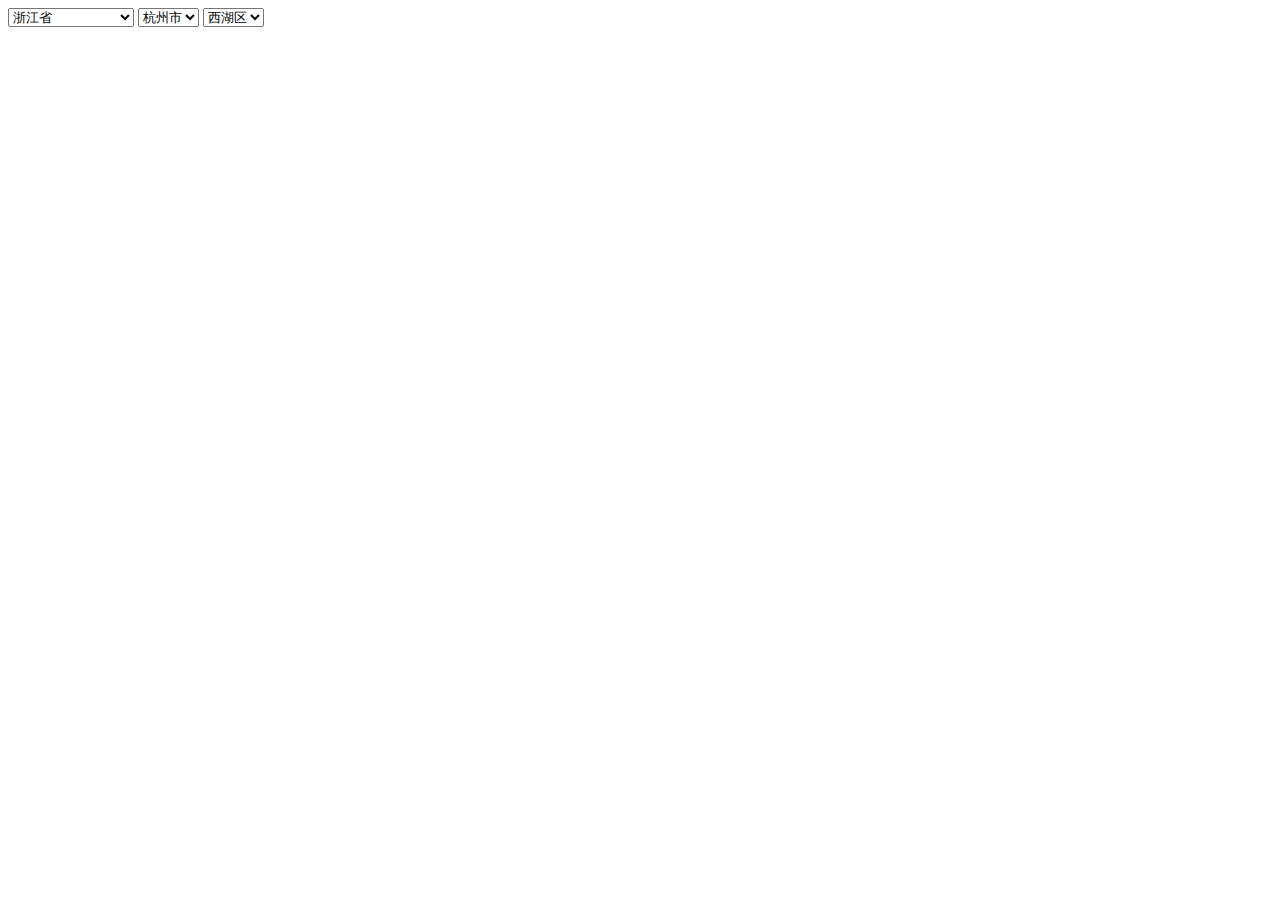
<file: protected/extensions/WDjQuerycity/jQuerycity/example/index.html>
<!doctype html>
<html lang="en-US">
<head>
    <meta charset="UTF-8">
    <title></title>
</head>
<body>
    <select id="province">
        <option  value="0">请选择省</option>
    </select>
    <select id="city">
        <option  value="0">请选择市</option>
    </select>
    <select id="area">
        <option  value="0">请选择区</option>
    </select>
    <script type="text/javascript" src="http://ajax.googleapis.com/ajax/libs/jquery/1.9.1/jquery.min.js"></script>
    <script type="text/javascript" src="../src/jquerycity.js"></script>
    <script type="text/javascript">
        $(function(){
            $("body").jQueryCity({
                selectId : {
                    province : "province",
                    city     : "city" ,
                    area     : "area"
                },
                default : {
                    province : "浙江省" ,
                    city : "杭州市" ,
                    area : "西湖区"
                }
            })
        })

    </script>
</body>
</html>
</file>
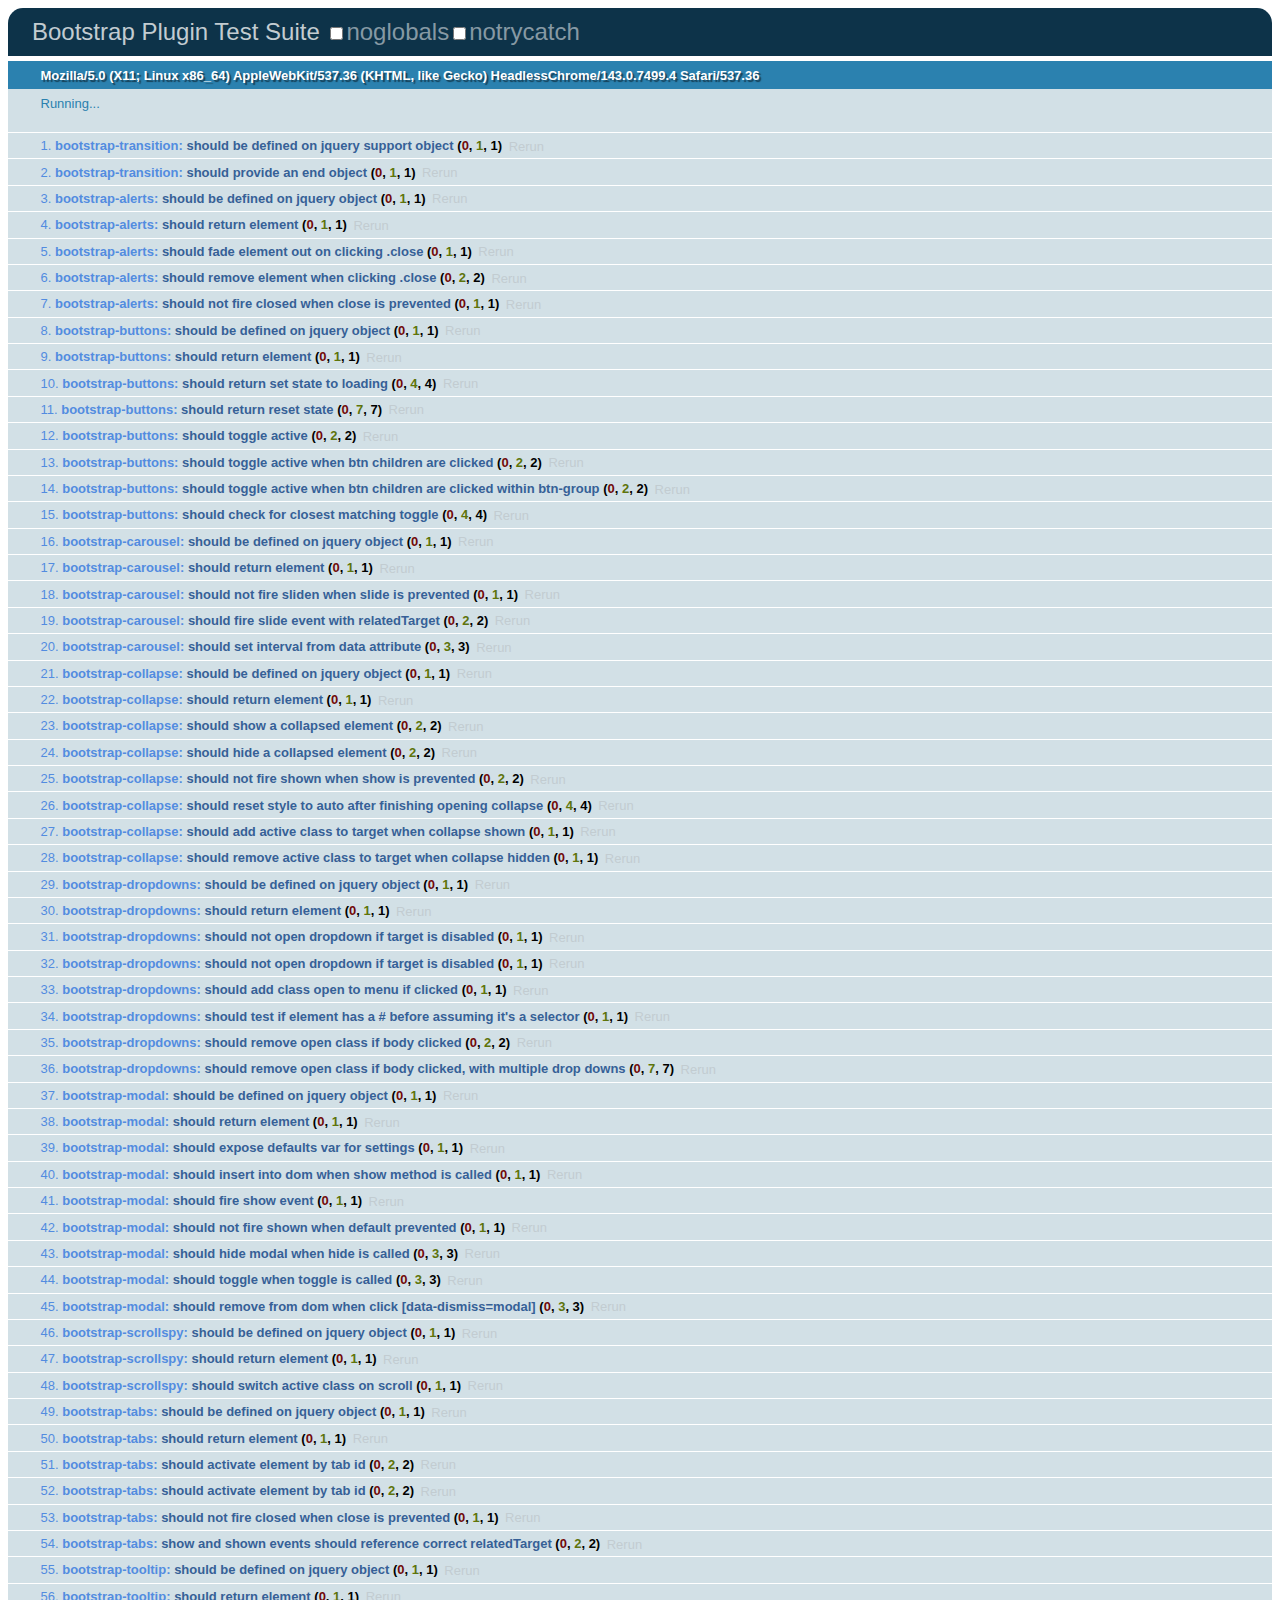
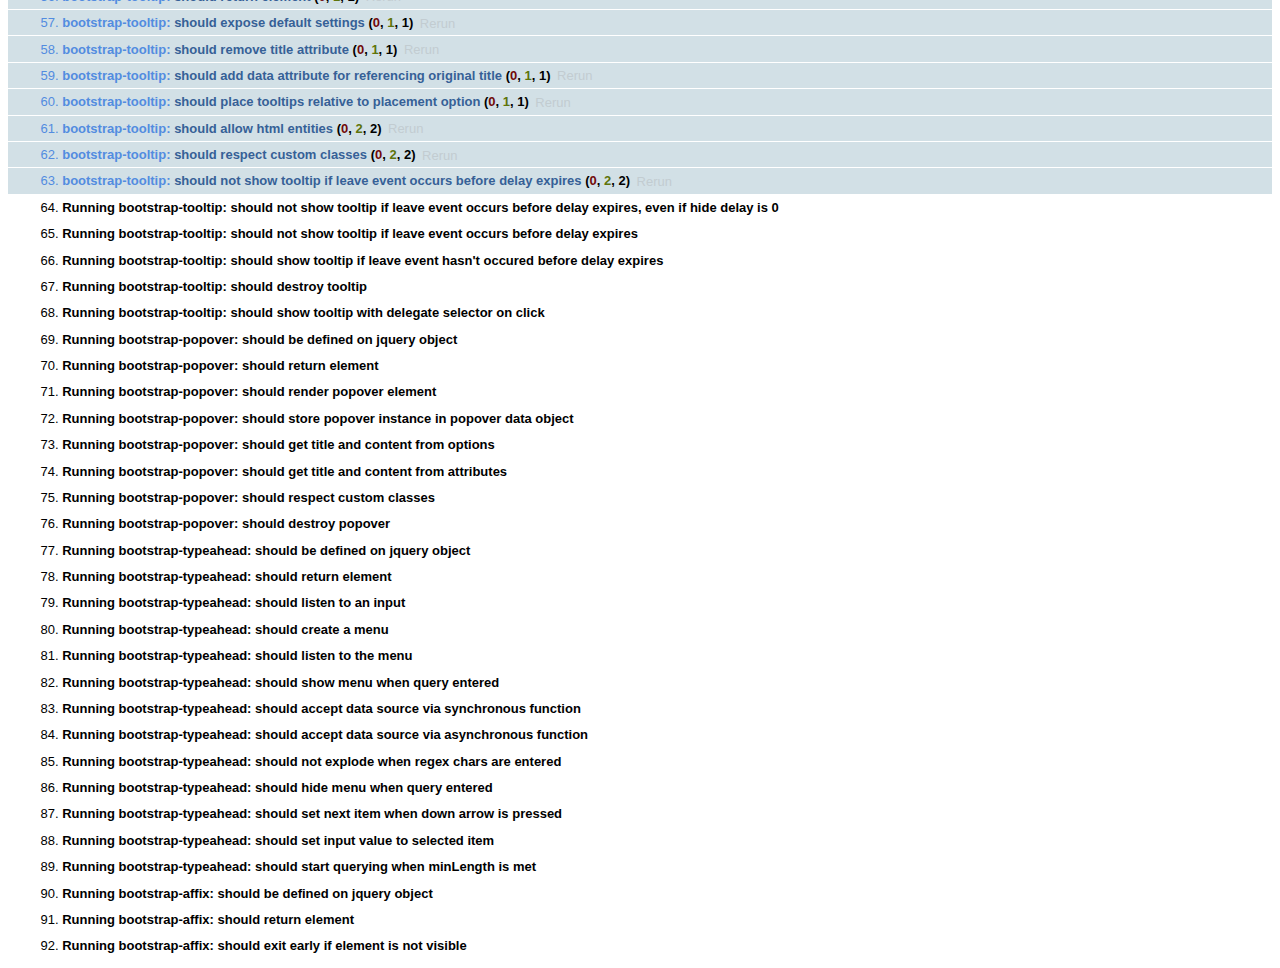
<file: protected/modules/ycm/extensions/bootstrap/lib/bootstrap/js/tests/index.html>
<!DOCTYPE HTML>
<html>
<head>
  <title>Bootstrap Plugin Test Suite</title>

  <!-- jquery -->
  <!--<script src="http://code.jquery.com/jquery-1.7.min.js"></script>-->
  <script src="vendor/jquery.js"></script>

  <!-- qunit -->
  <link rel="stylesheet" href="vendor/qunit.css" type="text/css" media="screen" />
  <script src="vendor/qunit.js"></script>

  <!-- phantomjs logging script-->
  <script src="unit/bootstrap-phantom.js"></script>

  <!--  plugin sources -->
  <script src="../../js/bootstrap-transition.js"></script>
  <script src="../../js/bootstrap-alert.js"></script>
  <script src="../../js/bootstrap-button.js"></script>
  <script src="../../js/bootstrap-carousel.js"></script>
  <script src="../../js/bootstrap-collapse.js"></script>
  <script src="../../js/bootstrap-dropdown.js"></script>
  <script src="../../js/bootstrap-modal.js"></script>
  <script src="../../js/bootstrap-scrollspy.js"></script>
  <script src="../../js/bootstrap-tab.js"></script>
  <script src="../../js/bootstrap-tooltip.js"></script>
  <script src="../../js/bootstrap-popover.js"></script>
  <script src="../../js/bootstrap-typeahead.js"></script>
  <script src="../../js/bootstrap-affix.js"></script>

  <!-- unit tests -->
  <script src="unit/bootstrap-transition.js"></script>
  <script src="unit/bootstrap-alert.js"></script>
  <script src="unit/bootstrap-button.js"></script>
  <script src="unit/bootstrap-carousel.js"></script>
  <script src="unit/bootstrap-collapse.js"></script>
  <script src="unit/bootstrap-dropdown.js"></script>
  <script src="unit/bootstrap-modal.js"></script>
  <script src="unit/bootstrap-scrollspy.js"></script>
  <script src="unit/bootstrap-tab.js"></script>
  <script src="unit/bootstrap-tooltip.js"></script>
  <script src="unit/bootstrap-popover.js"></script>
  <script src="unit/bootstrap-typeahead.js"></script>
  <script src="unit/bootstrap-affix.js"></script>
</head>
<body>
  <div>
    <h1 id="qunit-header">Bootstrap Plugin Test Suite</h1>
    <h2 id="qunit-banner"></h2>
    <h2 id="qunit-userAgent"></h2>
    <ol id="qunit-tests"></ol>
    <div id="qunit-fixture"></div>
  </div>
</body>
</html>
</file>
<file: protected/modules/ycm/extensions/bootstrap/lib/bootstrap/js/tests/vendor/qunit.css>
/**
 * QUnit - A JavaScript Unit Testing Framework
 *
 * http://docs.jquery.com/QUnit
 *
 * Copyright (c) 2012 John Resig, Jörn Zaefferer
 * Dual licensed under the MIT (MIT-LICENSE.txt)
 * or GPL (GPL-LICENSE.txt) licenses.
 */

/** Font Family and Sizes */

#qunit-tests, #qunit-header, #qunit-banner, #qunit-testrunner-toolbar, #qunit-userAgent, #qunit-testresult {
	font-family: "Helvetica Neue Light", "HelveticaNeue-Light", "Helvetica Neue", Calibri, Helvetica, Arial, sans-serif;
}

#qunit-testrunner-toolbar, #qunit-userAgent, #qunit-testresult, #qunit-tests li { font-size: small; }
#qunit-tests { font-size: smaller; }


/** Resets */

#qunit-tests, #qunit-tests ol, #qunit-header, #qunit-banner, #qunit-userAgent, #qunit-testresult {
	margin: 0;
	padding: 0;
}


/** Header */

#qunit-header {
	padding: 0.5em 0 0.5em 1em;

	color: #8699a4;
	background-color: #0d3349;

	font-size: 1.5em;
	line-height: 1em;
	font-weight: normal;

	border-radius: 15px 15px 0 0;
	-moz-border-radius: 15px 15px 0 0;
	-webkit-border-top-right-radius: 15px;
	-webkit-border-top-left-radius: 15px;
}

#qunit-header a {
	text-decoration: none;
	color: #c2ccd1;
}

#qunit-header a:hover,
#qunit-header a:focus {
	color: #fff;
}

#qunit-banner {
	height: 5px;
}

#qunit-testrunner-toolbar {
	padding: 0.5em 0 0.5em 2em;
	color: #5E740B;
	background-color: #eee;
}

#qunit-userAgent {
	padding: 0.5em 0 0.5em 2.5em;
	background-color: #2b81af;
	color: #fff;
	text-shadow: rgba(0, 0, 0, 0.5) 2px 2px 1px;
}


/** Tests: Pass/Fail */

#qunit-tests {
	list-style-position: inside;
}

#qunit-tests li {
	padding: 0.4em 0.5em 0.4em 2.5em;
	border-bottom: 1px solid #fff;
	list-style-position: inside;
}

#qunit-tests.hidepass li.pass, #qunit-tests.hidepass li.running  {
	display: none;
}

#qunit-tests li strong {
	cursor: pointer;
}

#qunit-tests li a {
	padding: 0.5em;
	color: #c2ccd1;
	text-decoration: none;
}
#qunit-tests li a:hover,
#qunit-tests li a:focus {
	color: #000;
}

#qunit-tests ol {
	margin-top: 0.5em;
	padding: 0.5em;

	background-color: #fff;

	border-radius: 15px;
	-moz-border-radius: 15px;
	-webkit-border-radius: 15px;

	box-shadow: inset 0px 2px 13px #999;
	-moz-box-shadow: inset 0px 2px 13px #999;
	-webkit-box-shadow: inset 0px 2px 13px #999;
}

#qunit-tests table {
	border-collapse: collapse;
	margin-top: .2em;
}

#qunit-tests th {
	text-align: right;
	vertical-align: top;
	padding: 0 .5em 0 0;
}

#qunit-tests td {
	vertical-align: top;
}

#qunit-tests pre {
	margin: 0;
	white-space: pre-wrap;
	word-wrap: break-word;
}

#qunit-tests del {
	background-color: #e0f2be;
	color: #374e0c;
	text-decoration: none;
}

#qunit-tests ins {
	background-color: #ffcaca;
	color: #500;
	text-decoration: none;
}

/*** Test Counts */

#qunit-tests b.counts                       { color: black; }
#qunit-tests b.passed                       { color: #5E740B; }
#qunit-tests b.failed                       { color: #710909; }

#qunit-tests li li {
	margin: 0.5em;
	padding: 0.4em 0.5em 0.4em 0.5em;
	background-color: #fff;
	border-bottom: none;
	list-style-position: inside;
}

/*** Passing Styles */

#qunit-tests li li.pass {
	color: #5E740B;
	background-color: #fff;
	border-left: 26px solid #C6E746;
}

#qunit-tests .pass                          { color: #528CE0; background-color: #D2E0E6; }
#qunit-tests .pass .test-name               { color: #366097; }

#qunit-tests .pass .test-actual,
#qunit-tests .pass .test-expected           { color: #999999; }

#qunit-banner.qunit-pass                    { background-color: #C6E746; }

/*** Failing Styles */

#qunit-tests li li.fail {
	color: #710909;
	background-color: #fff;
	border-left: 26px solid #EE5757;
	white-space: pre;
}

#qunit-tests > li:last-child {
	border-radius: 0 0 15px 15px;
	-moz-border-radius: 0 0 15px 15px;
	-webkit-border-bottom-right-radius: 15px;
	-webkit-border-bottom-left-radius: 15px;
}

#qunit-tests .fail                          { color: #000000; background-color: #EE5757; }
#qunit-tests .fail .test-name,
#qunit-tests .fail .module-name             { color: #000000; }

#qunit-tests .fail .test-actual             { color: #EE5757; }
#qunit-tests .fail .test-expected           { color: green;   }

#qunit-banner.qunit-fail                    { background-color: #EE5757; }


/** Result */

#qunit-testresult {
	padding: 0.5em 0.5em 0.5em 2.5em;

	color: #2b81af;
	background-color: #D2E0E6;

	border-bottom: 1px solid white;
}

/** Fixture */

#qunit-fixture {
	position: absolute;
	top: -10000px;
	left: -10000px;
}

/** Runoff */

#qunit-fixture {
  display:none;
}
</file>
